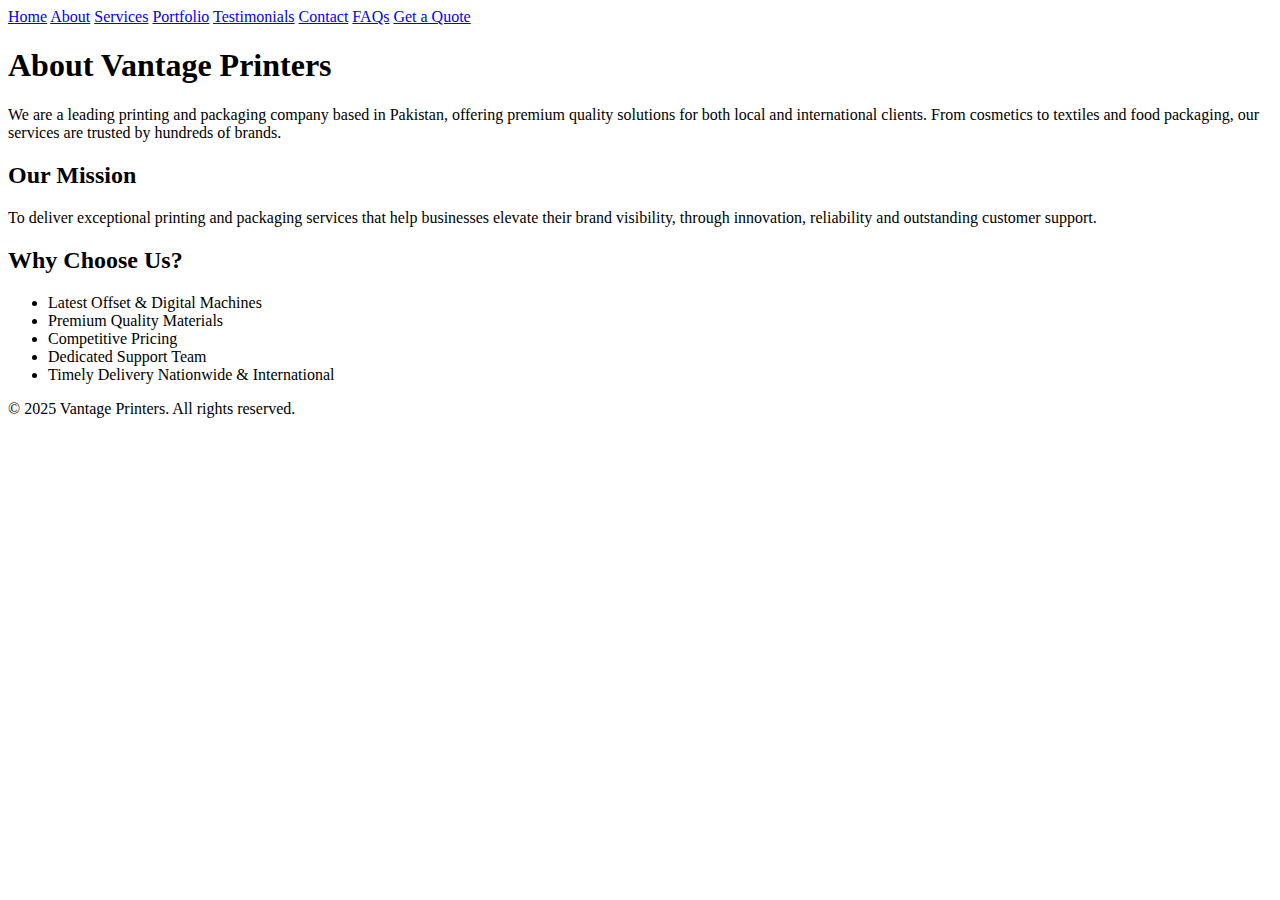
<file: (about.html>
<!DOCTYPE html>
<html lang="en">
<head>
  <meta charset="UTF-8" />
  <meta name="viewport" content="width=device-width, initial-scale=1.0" />
  <title>About Us – Vantage Printers</title>
  <link rel="stylesheet" href="style.css" />
</head>
<body>

  <!-- Navbar -->
  <nav class="navbar">
    <a href="index.html">Home</a>
    <a href="about.html">About</a>
    <a href="services.html">Services</a>
    <a href="portfolio.html">Portfolio</a>
    <a href="testimonials.html">Testimonials</a>
    <a href="contact.html">Contact</a>
    <a href="faq.html">FAQs</a>
    <a href="quote.html" class="quote-btn">Get a Quote</a>
  </nav>

  <!-- About Section -->
  <section class="page-section">
    <h1>About Vantage Printers</h1>
    <p>We are a leading printing and packaging company based in Pakistan, offering premium quality solutions for both local and international clients. From cosmetics to textiles and food packaging, our services are trusted by hundreds of brands.</p>
    
    <h2>Our Mission</h2>
    <p>To deliver exceptional printing and packaging services that help businesses elevate their brand visibility, through innovation, reliability and outstanding customer support.</p>
    
    <h2>Why Choose Us?</h2>
    <ul>
      <li>Latest Offset & Digital Machines</li>
      <li>Premium Quality Materials</li>
      <li>Competitive Pricing</li>
      <li>Dedicated Support Team</li>
      <li>Timely Delivery Nationwide & International</li>
    </ul>
  </section>

  <!-- Footer -->
  <footer>
    <p>© 2025 Vantage Printers. All rights reserved.</p>
  </footer>

</body>
</html>
</file>
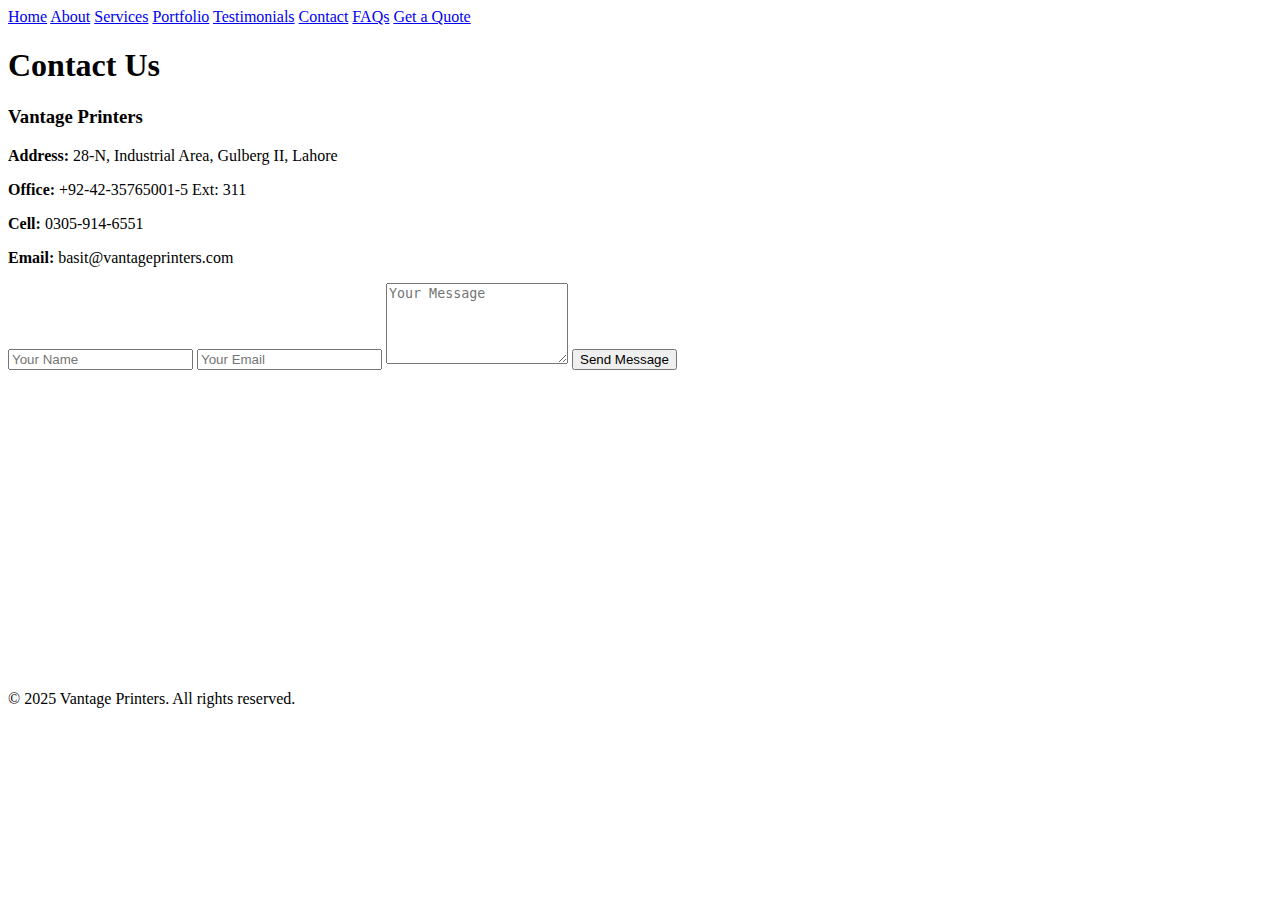
<file: contact.html>
<!DOCTYPE html>
<html lang="en">
<head>
  <meta charset="UTF-8" />
  <meta name="viewport" content="width=device-width, initial-scale=1.0"/>
  <title>Contact Us – Vantage Printers</title>
  <link rel="stylesheet" href="style.css" />
</head>
<body>

  <!-- Navbar -->
  <nav class="navbar">
    <a href="index.html">Home</a>
    <a href="about.html">About</a>
    <a href="services.html">Services</a>
    <a href="portfolio.html">Portfolio</a>
    <a href="testimonials.html">Testimonials</a>
    <a href="contact.html">Contact</a>
    <a href="faq.html">FAQs</a>
    <a href="quote.html" class="quote-btn">Get a Quote</a>
  </nav>

  <!-- Contact Section -->
  <section class="page-section">
    <h1>Contact Us</h1>
    <div class="contact-container">
      <div class="contact-info">
        <h3>Vantage Printers</h3>
        <p><strong>Address:</strong> 28-N, Industrial Area, Gulberg II, Lahore</p>
        <p><strong>Office:</strong> +92-42-35765001-5 Ext: 311</p>
        <p><strong>Cell:</strong> 0305-914-6551</p>
        <p><strong>Email:</strong> basit@vantageprinters.com</p>
      </div>

      <form class="contact-form">
        <input type="text" placeholder="Your Name" required>
        <input type="email" placeholder="Your Email" required>
        <textarea placeholder="Your Message" rows="5" required></textarea>
        <button type="submit">Send Message</button>
      </form>
    </div>

    <!-- Optional: Google Maps Embed -->
    <div class="map-embed">
      <iframe src="https://maps.google.com/maps?q=28-N,%20Industrial%20Area,%20Gulberg%20II,%20Lahore&t=&z=13&ie=UTF8&iwloc=&output=embed" width="100%" height="300" style="border:0;" allowfullscreen="" loading="lazy"></iframe>
    </div>
  </section>

  <!-- Footer -->
  <footer>
    <p>© 2025 Vantage Printers. All rights reserved.</p>
  </footer>

</body>
</html>
</file>
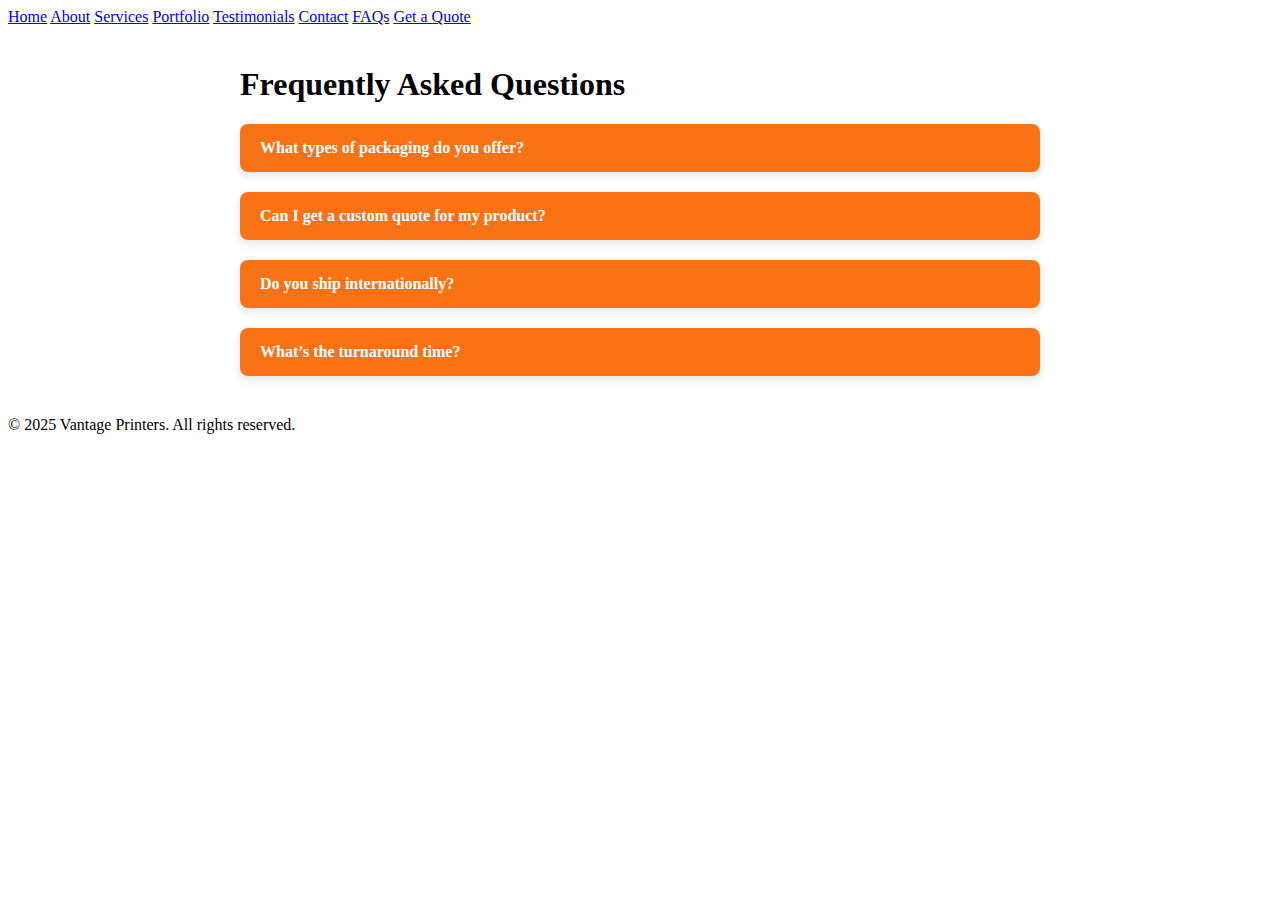
<file: faq.html>
<!DOCTYPE html>
<html lang="en">
<head>
  <meta charset="UTF-8" />
  <meta name="viewport" content="width=device-width, initial-scale=1.0"/>
  <title>FAQs – Vantage Printers</title>
  <link rel="stylesheet" href="style.css" />
  <style>
    .faq-section {
      max-width: 800px;
      margin: 40px auto;
    }

    .faq-item {
      margin-bottom: 20px;
      border-radius: 8px;
      overflow: hidden;
      box-shadow: 0 4px 10px rgba(0,0,0,0.1);
    }

    .faq-question {
      background-color: #F97316;
      color: white;
      padding: 15px 20px;
      cursor: pointer;
      font-weight: bold;
    }

    .faq-answer {
      background-color: #fff;
      padding: 15px 20px;
      display: none;
      animation: fadeIn 0.3s ease-in-out;
    }

    @keyframes fadeIn {
      from { opacity: 0; }
      to { opacity: 1; }
    }
  </style>
</head>
<body>

  <!-- Navbar -->
  <nav class="navbar">
    <a href="index.html">Home</a>
    <a href="about.html">About</a>
    <a href="services.html">Services</a>
    <a href="portfolio.html">Portfolio</a>
    <a href="testimonials.html">Testimonials</a>
    <a href="contact.html">Contact</a>
    <a href="faq.html">FAQs</a>
    <a href="quote.html" class="quote-btn">Get a Quote</a>
  </nav>

  <section class="page-section faq-section">
    <h1>Frequently Asked Questions</h1>

    <div class="faq-item">
      <div class="faq-question">What types of packaging do you offer?</div>
      <div class="faq-answer">We offer custom rigid boxes, mailer boxes, folding cartons, labels, and much more based on your business needs.</div>
    </div>

    <div class="faq-item">
      <div class="faq-question">Can I get a custom quote for my product?</div>
      <div class="faq-answer">Absolutely! Use our "Get a Quote" page to submit your details and we’ll get back to you promptly.</div>
    </div>

    <div class="faq-item">
      <div class="faq-question">Do you ship internationally?</div>
      <div class="faq-answer">Yes, we cater to both local and international clients, especially in USA, UK, and the Middle East.</div>
    </div>

    <div class="faq-item">
      <div class="faq-question">What’s the turnaround time?</div>
      <div class="faq-answer">It usually depends on the product, but typical production time ranges from 7–14 business days.</div>
    </div>
  </section>

  <!-- Footer -->
  <footer>
    <p>© 2025 Vantage Printers. All rights reserved.</p>
  </footer>

  <!-- FAQ Script -->
  <script>
    const questions = document.querySelectorAll('.faq-question');
    questions.forEach(q => {
      q.addEventListener('click', () => {
        const answer = q.nextElementSibling;
        answer.style.display = (answer.style.display === 'block') ? 'none' : 'block';
      });
    });
  </script>

</body>
</html>
</file>
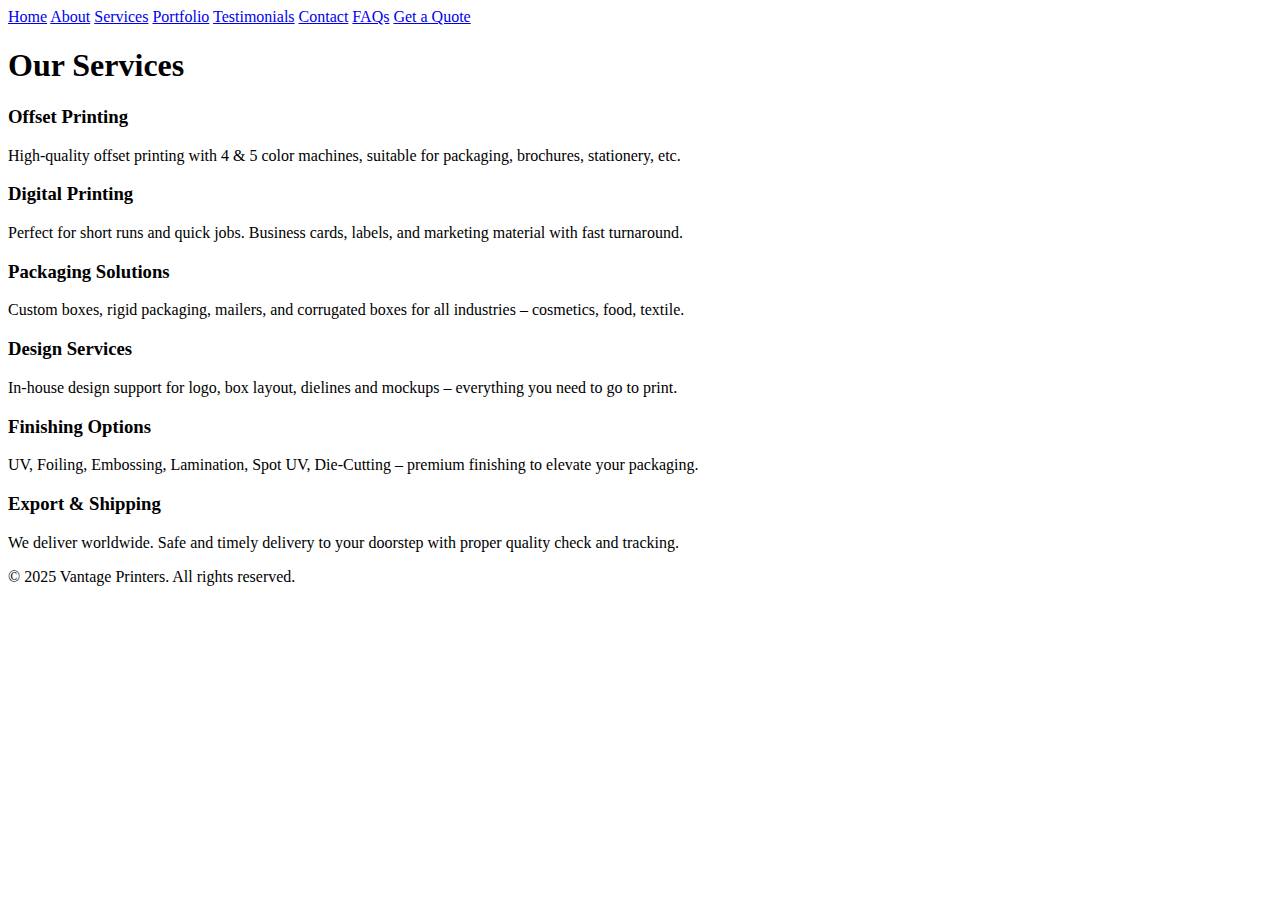
<file: services.html>
<!DOCTYPE html>
<html lang="en">
<head>
  <meta charset="UTF-8" />
  <meta name="viewport" content="width=device-width, initial-scale=1.0" />
  <title>Our Services – Vantage Printers</title>
  <link rel="stylesheet" href="style.css" />
</head>
<body>

  <!-- Navbar -->
  <nav class="navbar">
    <a href="index.html">Home</a>
    <a href="about.html">About</a>
    <a href="services.html">Services</a>
    <a href="portfolio.html">Portfolio</a>
    <a href="testimonials.html">Testimonials</a>
    <a href="contact.html">Contact</a>
    <a href="faq.html">FAQs</a>
    <a href="quote.html" class="quote-btn">Get a Quote</a>
  </nav>

  <!-- Services Section -->
  <section class="page-section">
    <h1>Our Services</h1>
    <div class="service-grid">
      <div class="service-box">
        <h3>Offset Printing</h3>
        <p>High-quality offset printing with 4 & 5 color machines, suitable for packaging, brochures, stationery, etc.</p>
      </div>
      <div class="service-box">
        <h3>Digital Printing</h3>
        <p>Perfect for short runs and quick jobs. Business cards, labels, and marketing material with fast turnaround.</p>
      </div>
      <div class="service-box">
        <h3>Packaging Solutions</h3>
        <p>Custom boxes, rigid packaging, mailers, and corrugated boxes for all industries – cosmetics, food, textile.</p>
      </div>
      <div class="service-box">
        <h3>Design Services</h3>
        <p>In-house design support for logo, box layout, dielines and mockups – everything you need to go to print.</p>
      </div>
      <div class="service-box">
        <h3>Finishing Options</h3>
        <p>UV, Foiling, Embossing, Lamination, Spot UV, Die-Cutting – premium finishing to elevate your packaging.</p>
      </div>
      <div class="service-box">
        <h3>Export & Shipping</h3>
        <p>We deliver worldwide. Safe and timely delivery to your doorstep with proper quality check and tracking.</p>
      </div>
    </div>
  </section>

  <!-- Footer -->
  <footer>
    <p>© 2025 Vantage Printers. All rights reserved.</p>
  </footer>

</body>
</html>
</file>
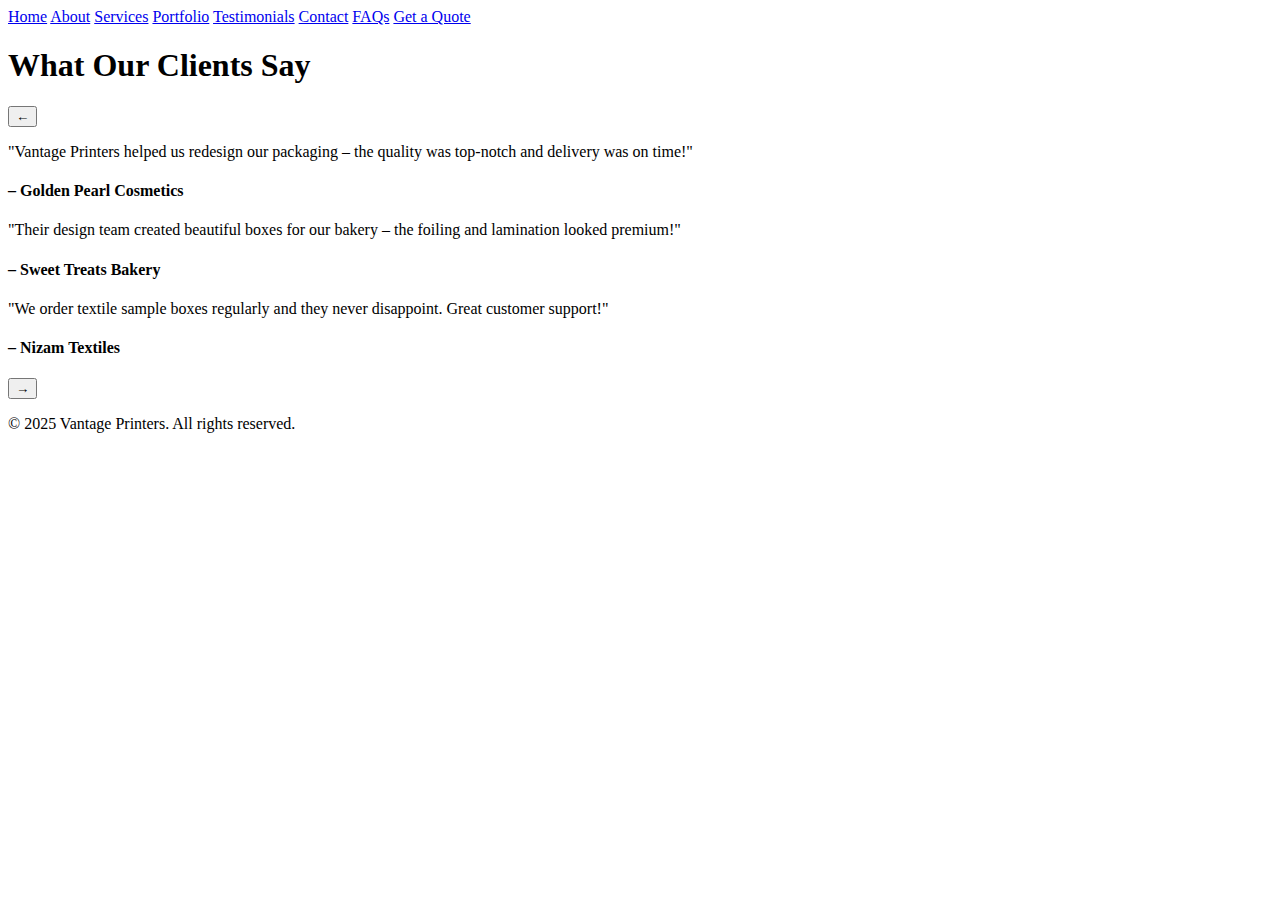
<file: testimonials.html>
<!DOCTYPE html>
<html lang="en">
<head>
  <meta charset="UTF-8" />
  <meta name="viewport" content="width=device-width, initial-scale=1.0"/>
  <title>Testimonials – Vantage Printers</title>
  <link rel="stylesheet" href="style.css" />
</head>
<body>

  <!-- Navbar -->
  <nav class="navbar">
    <a href="index.html">Home</a>
    <a href="about.html">About</a>
    <a href="services.html">Services</a>
    <a href="portfolio.html">Portfolio</a>
    <a href="testimonials.html">Testimonials</a>
    <a href="contact.html">Contact</a>
    <a href="faq.html">FAQs</a>
    <a href="quote.html" class="quote-btn">Get a Quote</a>
  </nav>

  <!-- Testimonials Section -->
  <section class="page-section">
    <h1>What Our Clients Say</h1>

    <div class="testimonial-slider">
      <button class="prev-btn" onclick="moveSlide(-1)">←</button>

      <div class="testimonial-slide active">
        <p>"Vantage Printers helped us redesign our packaging – the quality was top-notch and delivery was on time!"</p>
        <h4>– Golden Pearl Cosmetics</h4>
      </div>

      <div class="testimonial-slide">
        <p>"Their design team created beautiful boxes for our bakery – the foiling and lamination looked premium!"</p>
        <h4>– Sweet Treats Bakery</h4>
      </div>

      <div class="testimonial-slide">
        <p>"We order textile sample boxes regularly and they never disappoint. Great customer support!"</p>
        <h4>– Nizam Textiles</h4>
      </div>

      <button class="next-btn" onclick="moveSlide(1)">→</button>
    </div>
  </section>

  <!-- Footer -->
  <footer>
    <p>© 2025 Vantage Printers. All rights reserved.</p>
  </footer>

  <!-- Slider Script -->
  <script>
    let currentSlide = 0;
    const slides = document.querySelectorAll(".testimonial-slide");

    function showSlide(index) {
      slides.forEach((slide, i) => {
        slide.classList.remove("active");
        if (i === index) slide.classList.add("active");
      });
    }

    function moveSlide(direction) {
      currentSlide += direction;
      if (currentSlide >= slides.length) currentSlide = 0;
      if (currentSlide < 0) currentSlide = slides.length - 1;
      showSlide(currentSlide);
    }

    // Auto show first slide
    showSlide(currentSlide);
  </script>

</body>
</html>
</file>
<file: style.css>
.hero {
  background: linear-gradient(to right, #f4f4f4, #ffffff);
  text-align: center;
  padding: 100px 20px;
  border-bottom: 1px solid #ddd;
}

.hero-content h1 {
  font-size: 3rem;
  color: #111;
  margin-bottom: 10px;
  animation: fadeInDown 1s ease-in-out;
}

.hero-content p {
  font-size: 1.5rem;
  color: #555;
  margin-bottom: 20px;
  animation: fadeIn 1.5s ease-in-out;
}

.cta-button {
  display: inline-block;
  background-color: #ff6600;
  color: #fff;
  padding: 12px 30px;
  font-size: 1rem;
  border-radius: 6px;
  text-decoration: none;
  transition: background-color 0.3s ease;
  animation: fadeInUp 2s ease-in-out;
}

.cta-button:hover {
  background-color: #e65c00;
}

/* Animations */
@keyframes fadeInDown {
  from { opacity: 0; transform: translateY(-30px); }
  to { opacity: 1; transform: translateY(0); }
}

@keyframes fadeIn {
  from { opacity: 0; }
  to { opacity: 1; }
}

@keyframes fadeInUp {
  from { opacity: 0; transform: translateY(30px); }
  to { opacity: 1; transform: translateY(0); }
}

.section {
  padding: 60px 20px;
  text-align: center;
}
.grid {
  display: flex;
  flex-wrap: wrap;
  gap: 20px;
  justify-content: center;
}
.card {
  background: white;
  padding: 20px;
  border-radius: 10px;
  max-width: 300px;
  box-shadow: 0 4px 12px rgba(0,0,0,0.1);
  transition: transform 0.3s;
}
.card:hover { transform: translateY(-5px); }
.cta {
  background: #F97316;
  color: white;
  padding: 30px;
  font-size: 1.2rem;
  border-radius: 10px;
  margin: 40px auto;
  max-width: 400px;
}
<section class="hero">
  <div class="hero-content">
    <h1>About Us</h1>
    <p>Leading the way in premium packaging and print solutions</p>
    <a href="contact.html" class="cta-button">Get in Touch</a>
  </div>
</section>
<section class="hero">
  <div class="hero-content">
    <h1>Our Services</h1>
    <p>From rigid boxes to offset printing, we deliver excellence</p>
    <a href="contact.html" class="cta-button">Request a Quote</a>
  </div>
</section>
<section class="hero">
  <div class="hero-content">
    <h1>Portfolio</h1>
    <p>See how brands shine with our custom printing & packaging</p>
    <a href="contact.html" class="cta-button">Let's Collaborate</a>
  </div>
</section>
<section class="hero">
  <div class="hero-content">
    <h1>Contact Us</h1>
    <p>We’re just a message away — let’s print your success story</p>
    <a href="mailto:basit@vantageprinters.com" class="cta-button">Email Us</a>
  </div>
</section>
</file>
